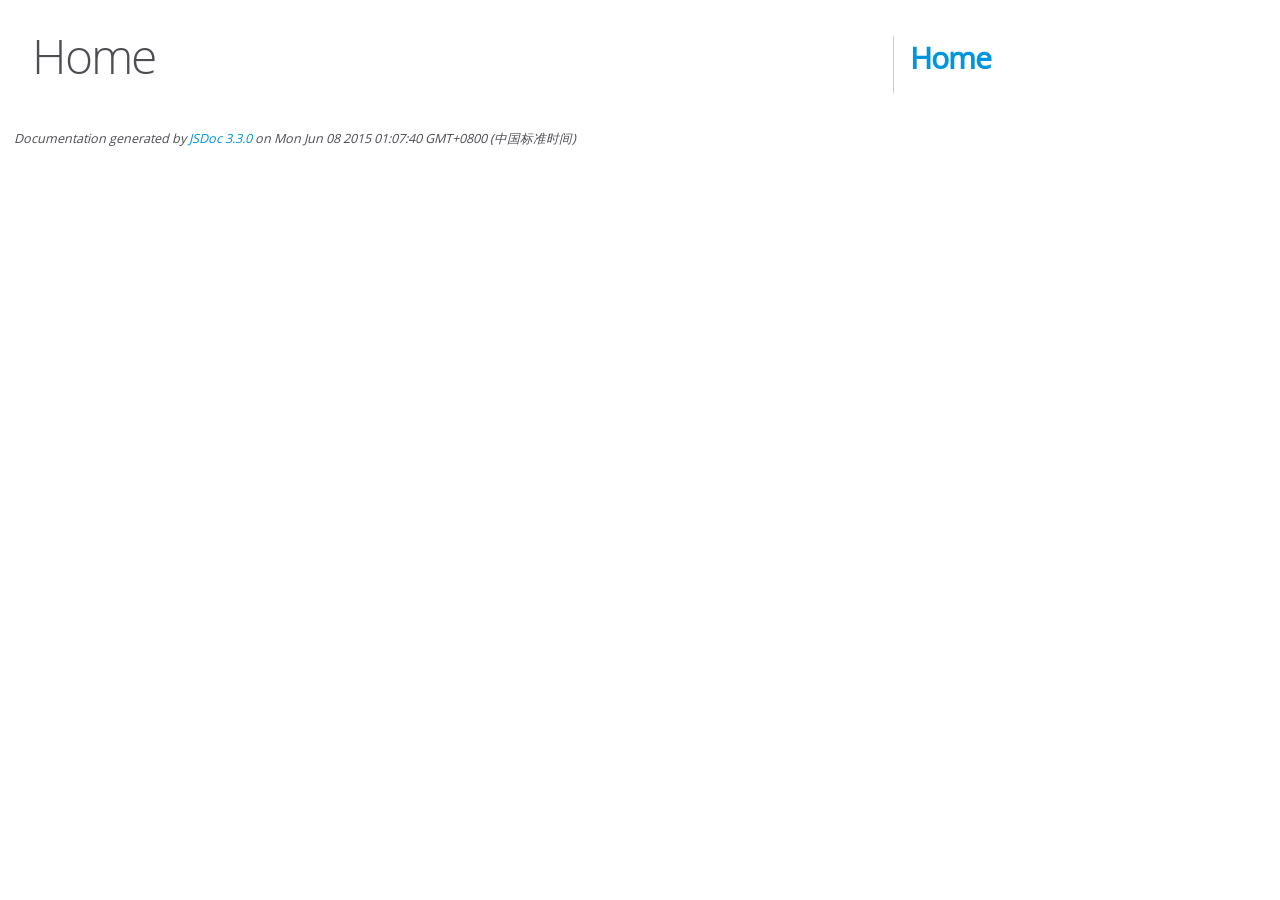
<file: html/lib/editormd/docs/index.html>
<!DOCTYPE html>
<html lang="en">
<head>
    <meta charset="utf-8">
    <title>JSDoc: Home</title>

    <script src="scripts/prettify/prettify.js"> </script>
    <script src="scripts/prettify/lang-css.js"> </script>
    <!--[if lt IE 9]>
      <script src="//html5shiv.googlecode.com/svn/trunk/html5.js"></script>
    <![endif]-->
    <link type="text/css" rel="stylesheet" href="styles/prettify-tomorrow.css">
    <link type="text/css" rel="stylesheet" href="styles/jsdoc-default.css">
</head>

<body>

<div id="main">

    <h1 class="page-title">Home</h1>

    



    


    <h3> </h3>










    









</div>

<nav>
    <h2><a href="index.html">Home</a></h2>
</nav>

<br class="clear">

<footer>
    Documentation generated by <a href="https://github.com/jsdoc3/jsdoc">JSDoc 3.3.0</a> on Mon Jun 08 2015 01:07:40 GMT+0800 (中国标准时间)
</footer>

<script> prettyPrint(); </script>
<script src="scripts/linenumber.js"> </script>
</body>
</html>
</file>
<file: html/lib/editormd/docs/styles/prettify-tomorrow.css>
/* Tomorrow Theme */
/* Original theme - https://github.com/chriskempson/tomorrow-theme */
/* Pretty printing styles. Used with prettify.js. */
/* SPAN elements with the classes below are added by prettyprint. */
/* plain text */
.pln {
  color: #4d4d4c; }

@media screen {
  /* string content */
  .str {
    color: #718c00; }

  /* a keyword */
  .kwd {
    color: #8959a8; }

  /* a comment */
  .com {
    color: #8e908c; }

  /* a type name */
  .typ {
    color: #4271ae; }

  /* a literal value */
  .lit {
    color: #f5871f; }

  /* punctuation */
  .pun {
    color: #4d4d4c; }

  /* lisp open bracket */
  .opn {
    color: #4d4d4c; }

  /* lisp close bracket */
  .clo {
    color: #4d4d4c; }

  /* a markup tag name */
  .tag {
    color: #c82829; }

  /* a markup attribute name */
  .atn {
    color: #f5871f; }

  /* a markup attribute value */
  .atv {
    color: #3e999f; }

  /* a declaration */
  .dec {
    color: #f5871f; }

  /* a variable name */
  .var {
    color: #c82829; }

  /* a function name */
  .fun {
    color: #4271ae; } }
/* Use higher contrast and text-weight for printable form. */
@media print, projection {
  .str {
    color: #060; }

  .kwd {
    color: #006;
    font-weight: bold; }

  .com {
    color: #600;
    font-style: italic; }

  .typ {
    color: #404;
    font-weight: bold; }

  .lit {
    color: #044; }

  .pun, .opn, .clo {
    color: #440; }

  .tag {
    color: #006;
    font-weight: bold; }

  .atn {
    color: #404; }

  .atv {
    color: #060; } }
/* Style */
/*
pre.prettyprint {
  background: white;
  font-family: Consolas, Monaco, 'Andale Mono', monospace;
  font-size: 12px;
  line-height: 1.5;
  border: 1px solid #ccc;
  padding: 10px; }
*/

/* Specify class=linenums on a pre to get line numbering */
ol.linenums {
  margin-top: 0;
  margin-bottom: 0; }

/* IE indents via margin-left */
li.L0,
li.L1,
li.L2,
li.L3,
li.L4,
li.L5,
li.L6,
li.L7,
li.L8,
li.L9 {
  /* */ }

/* Alternate shading for lines */
li.L1,
li.L3,
li.L5,
li.L7,
li.L9 {
  /* */ }
</file>
<file: html/lib/editormd/docs/styles/jsdoc-default.css>
@font-face {
    font-family: 'Open Sans';
    font-weight: normal;
    font-style: normal;
    src: url('../fonts/OpenSans-Regular-webfont.eot');
    src:
        local('Open Sans'),
        local('OpenSans'),
        url('../fonts/OpenSans-Regular-webfont.eot?#iefix') format('embedded-opentype'),
        url('../fonts/OpenSans-Regular-webfont.woff') format('woff'),
        url('../fonts/OpenSans-Regular-webfont.svg#open_sansregular') format('svg');
}

@font-face {
    font-family: 'Open Sans Light';
    font-weight: normal;
    font-style: normal;
    src: url('../fonts/OpenSans-Light-webfont.eot');
    src:
        local('Open Sans Light'),
        local('OpenSans Light'),
        url('../fonts/OpenSans-Light-webfont.eot?#iefix') format('embedded-opentype'),
        url('../fonts/OpenSans-Light-webfont.woff') format('woff'),
        url('../fonts/OpenSans-Light-webfont.svg#open_sanslight') format('svg');
}

html
{
    overflow: auto;
    background-color: #fff;
    font-size: 14px;
}

body
{
    font-family: 'Open Sans', sans-serif;
    line-height: 1.5;
    color: #4d4e53;
    background-color: white;
}

a, a:visited, a:active {
    color: #0095dd;
    text-decoration: none;
}

a:hover {
    text-decoration: underline;
}

header
{
    display: block;
    padding: 0px 4px;
}

tt, code, kbd, samp {
    font-family: Consolas, Monaco, 'Andale Mono', monospace;
}

.class-description {
    font-size: 130%;
    line-height: 140%;
    margin-bottom: 1em;
    margin-top: 1em;
}

.class-description:empty {
    margin: 0;
}

#main {
    float: left;
    width: 70%;
}

article dl {
    margin-bottom: 40px;
}

section
{
    display: block;
    background-color: #fff;
    padding: 12px 24px;
    border-bottom: 1px solid #ccc;
    margin-right: 30px;
}

.variation {
    display: none;
}

.signature-attributes {
    font-size: 60%;
    color: #aaa;
    font-style: italic;
    font-weight: lighter;
}

nav
{
    display: block;
    float: right;
    margin-top: 28px;
    width: 30%;
    box-sizing: border-box;
    border-left: 1px solid #ccc;
    padding-left: 16px;
}

nav ul {
    font-family: 'Lucida Grande', 'Lucida Sans Unicode', arial, sans-serif;
    font-size: 100%;
    line-height: 17px;
    padding: 0;
    margin: 0;
    list-style-type: none;
}

nav ul a, nav ul a:visited, nav ul a:active {
    font-family: Consolas, Monaco, 'Andale Mono', monospace;
    line-height: 18px;
    color: #4D4E53;
}

nav h3 {
    margin-top: 12px;
}

nav li {
    margin-top: 6px;
}

footer {
    display: block;
    padding: 6px;
    margin-top: 12px;
    font-style: italic;
    font-size: 90%;
}

h1, h2, h3, h4 {
    font-weight: 200;
    margin: 0;
}

h1
{
    font-family: 'Open Sans Light', sans-serif;
    font-size: 48px;
    letter-spacing: -2px;
    margin: 12px 24px 20px;
}

h2, h3
{
    font-size: 30px;
    font-weight: 700;
    letter-spacing: -1px;
    margin-bottom: 12px;
}

h4
{
    font-size: 18px;
    letter-spacing: -0.33px;
    margin-bottom: 12px;
    color: #4d4e53;
}

h5, .container-overview .subsection-title
{
    font-size: 120%;
    font-weight: bold;
    letter-spacing: -0.01em;
    margin: 8px 0 3px 0;
}

h6
{
    font-size: 100%;
    letter-spacing: -0.01em;
    margin: 6px 0 3px 0;
    font-style: italic;
}

.ancestors { color: #999; }
.ancestors a
{
    color: #999 !important;
    text-decoration: none;
}

.clear
{
    clear: both;
}

.important
{
    font-weight: bold;
    color: #950B02;
}

.yes-def {
    text-indent: -1000px;
}

.type-signature {
    color: #aaa;
}

.name, .signature {
    font-family: Consolas, Monaco, 'Andale Mono', monospace;
}

.details { margin-top: 14px; border-left: 2px solid #DDD; }
.details dt { width: 120px; float: left; padding-left: 10px;  padding-top: 6px; }
.details dd { margin-left: 70px; }
.details ul { margin: 0; }
.details ul { list-style-type: none; }
.details li { margin-left: 30px; padding-top: 6px; }
.details pre.prettyprint { margin: 0 }
.details .object-value { padding-top: 0; }

.description {
    margin-bottom: 1em;
    margin-top: 1em;
}

.code-caption
{
    font-style: italic;
    font-size: 107%;
    margin: 0;
}

.prettyprint
{
    border: 1px solid #ddd;
    width: 80%;
    overflow: auto;
}

.prettyprint.source {
    width: inherit;
}

.prettyprint code
{
    font-size: 100%;
    line-height: 18px;
    display: block;
    padding: 4px 12px;
    margin: 0;
    background-color: #fff;
    color: #4D4E53;
}

.prettyprint code span.line
{
  display: inline-block;
}

.prettyprint.linenums
{
  padding-left: 70px;
  -webkit-user-select: none;
  -moz-user-select: none;
  -ms-user-select: none;
  user-select: none;
}

.prettyprint.linenums ol
{
  padding-left: 0;
}

.prettyprint.linenums li
{
  border-left: 3px #ddd solid;
}

.prettyprint.linenums li.selected,
.prettyprint.linenums li.selected *
{
  background-color: lightyellow;
}

.prettyprint.linenums li *
{
  -webkit-user-select: text;
  -moz-user-select: text;
  -ms-user-select: text;
  user-select: text;
}

.params, .props
{
    border-spacing: 0;
    border: 0;
    border-collapse: collapse;
}

.params .name, .props .name, .name code {
    color: #4D4E53;
    font-family: Consolas, Monaco, 'Andale Mono', monospace;
    font-size: 100%;
}

.params td, .params th, .props td, .props th
{
    border: 1px solid #ddd;
    margin: 0px;
    text-align: left;
    vertical-align: top;
    padding: 4px 6px;
    display: table-cell;
}

.params thead tr, .props thead tr
{
    background-color: #ddd;
    font-weight: bold;
}

.params .params thead tr, .props .props thead tr
{
    background-color: #fff;
    font-weight: bold;
}

.params th, .props th { border-right: 1px solid #aaa; }
.params thead .last, .props thead .last { border-right: 1px solid #ddd; }

.params td.description > p:first-child,
.props td.description > p:first-child
{
    margin-top: 0;
    padding-top: 0;
}

.params td.description > p:last-child,
.props td.description > p:last-child
{
    margin-bottom: 0;
    padding-bottom: 0;
}

.disabled {
    color: #454545;
}
</file>
